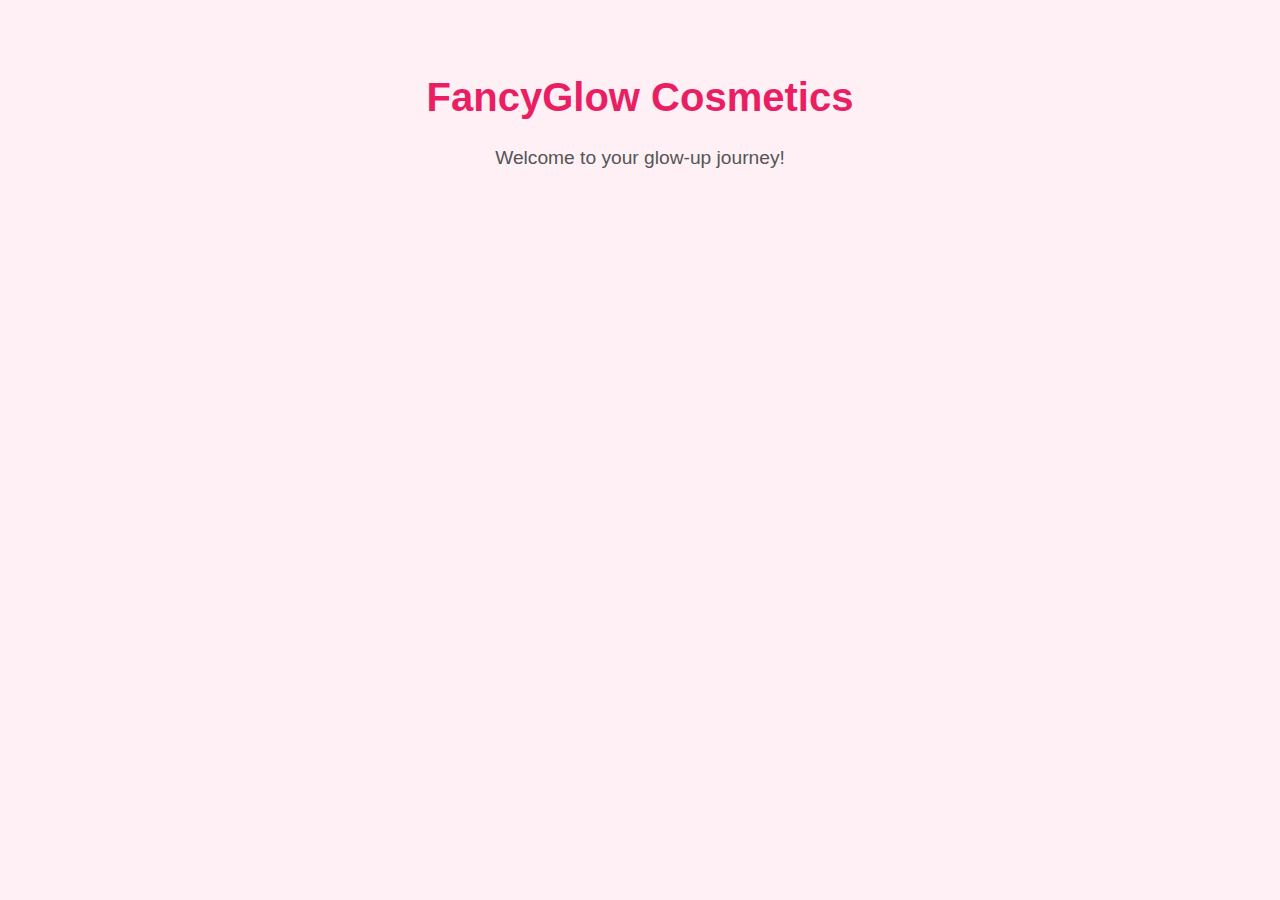
<file: index.html>
<!DOCTYPE html>
<html lang="en">
<head>
  <meta charset="UTF-8">
  <meta name="viewport" content="width=device-width, initial-scale=1.0">
  <title>FancyGlow</title>
  <link rel="stylesheet" href="style.css">
</head>
<body>
  <h1>FancyGlow Cosmetics</h1>
  <p>Welcome to your glow-up journey!</p>
</body>
</html>
</file>
<file: style.css>
body {
  background-color: #fff0f5;
  font-family: Arial, sans-serif;
  text-align: center;
  padding: 50px;
}

h1 {
  color: #cc3366;
}

p {
  color: #555;
}
body {
  background-color: #fff0f5;
  font-family: 'Arial', sans-serif;
  text-align: center;
  padding: 40px;
}

h1 {
  color: #e91e63;
  font-size: 2.5em;
}

p {
  color: #555;
  font-size: 1.2em;
}
</file>
